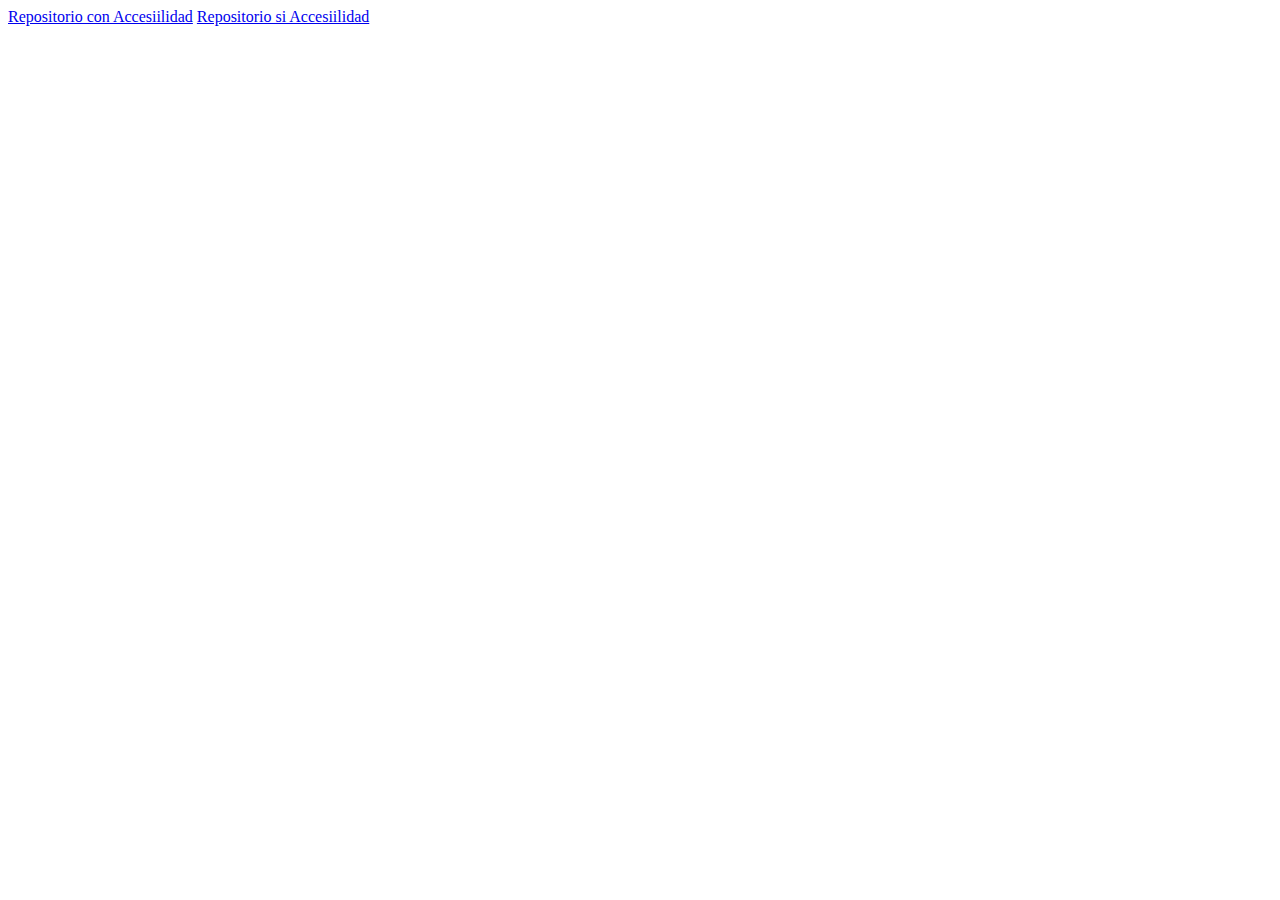
<file: index.html>
<!DOCTYPE html>
<html lang="en">

<head>
    <meta charset="UTF-8">
    <meta http-equiv="X-UA-Compatible" content="IE=edge">
    <meta name="viewport" content="width=device-width, initial-scale=1.0">
    <title>Index</title>
</head>

<body>
    <a href="https://github.com/desicamacho/PROYECTO_AAA">Repositorio con Accesiilidad</a>
    <a href="https://github.com/desicamacho/PROYECTO">Repositorio si Accesiilidad</a>
</body>

</html>
</file>
